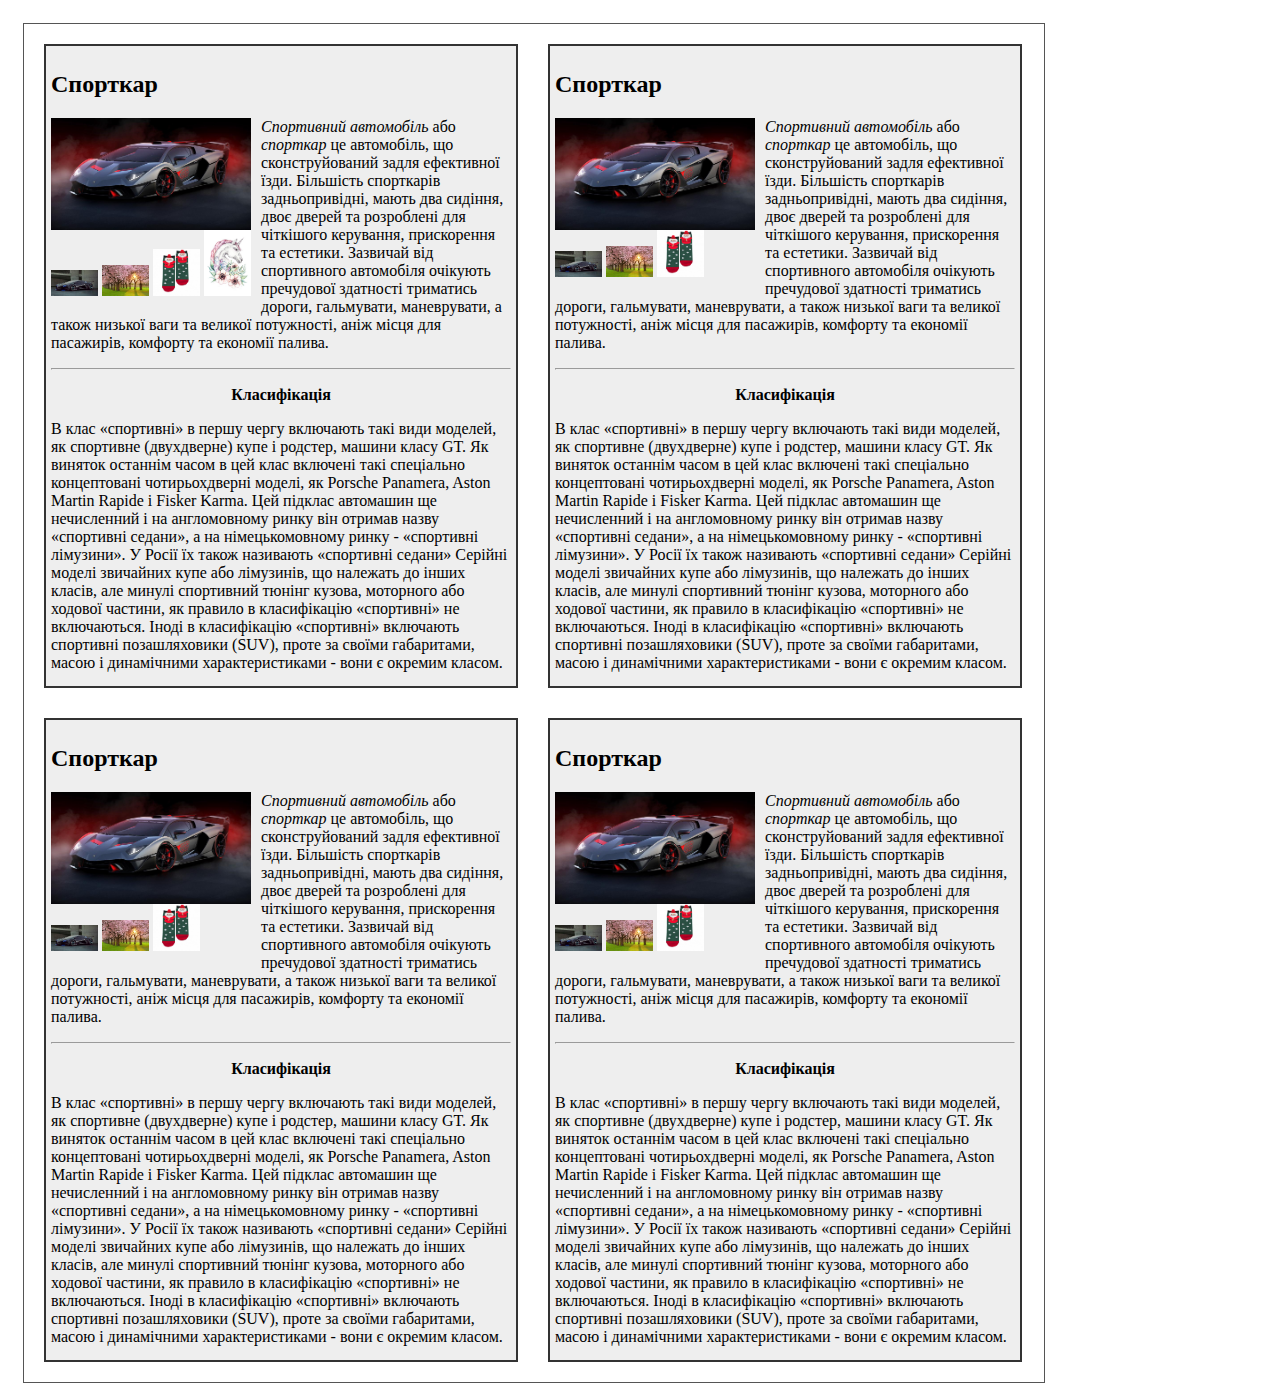
<file: 5 занятя/5завданя.html>
<html>
<head>
	<meta charset = "utf-8">
	<link href="css/style.css" rel="stylesheet" media="all">
</head>
<body>
	<div class="shafa">
			<div class="hatka1">
				<h2>Спорткар</h2>
				<p>
					<div class="photo">
						<img class="logo" src="img/2.jpg">
						<div class="smal-line">
							<img class="logo_2" src="img/3.jpg">
							<img class="logo_2" src="img/4.jpg">
							<img class="logo_2" src="img/5.jpg">
							<img class="logo_2" src="img/1.jpeg">
						</div>
					</div>
				
					<i>Спортивний автомобіль</i> або <i>спорткар</i> це автомобіль, що сконструйований задля ефективної їзди. Більшість спорткарів задньопривідні, мають два сидіння, двоє дверей та розроблені для чіткішого керування, прискорення та естетики. Зазвичай від спортивного автомобіля очікують пречудової здатності триматись дороги, гальмувати, маневрувати, а також низької ваги та великої потужності, аніж місця для пасажирів, комфорту та економії палива.
					</p>
			<p>
			<hr>
			</p>
				
				<b><CENTER>Класифікація</CENTER></b>
				
				    <p>
					В клас «спортивні» в першу чергу включають такі види моделей, як спортивне (двухдверне) купе і родстер, машини класу GT. Як виняток останнім часом в цей клас включені такі спеціально концептовані чотирьохдверні моделі, як Porsche Panamera, Aston Martin Rapide і Fisker Karma. Цей підклас автомашин ще нечисленний і на англомовному ринку він отримав назву «спортивні седани», а на німецькомовному ринку - «спортивні лімузини». У Росії їх також називають «спортивні седани»

Серійні моделі звичайних купе або лімузинів, що належать до інших класів, але минулі спортивний тюнінг кузова, моторного або ходової частини, як правило в класифікацію «спортивні» не включаються. Іноді в класифікацію «спортивні» включають спортивні позашляховики (SUV), проте за своїми габаритами, масою і динамічними характеристиками - вони є окремим класом.
                    </p>
					</div>
				<div class="hatka2">
				<h2>Спорткар</h2>
				<p>
					<div class="photo">
						<img class="logo" src="img/2.jpg">
						<div class="smal-line">
							<img class="logo_2" src="img/3.jpg">
							<img class="logo_2" src="img/4.jpg">
							<img class="logo_2" src="img/5.jpg">
						</div>
					</div>
				
					<i>Спортивний автомобіль</i> або <i>спорткар</i> це автомобіль, що сконструйований задля ефективної їзди. Більшість спорткарів задньопривідні, мають два сидіння, двоє дверей та розроблені для чіткішого керування, прискорення та естетики. Зазвичай від спортивного автомобіля очікують пречудової здатності триматись дороги, гальмувати, маневрувати, а також низької ваги та великої потужності, аніж місця для пасажирів, комфорту та економії палива.
					</p>
			<p>
			<hr>
			</p>
				
				<b><CENTER>Класифікація</CENTER></b>
				
				    <p>
					В клас «спортивні» в першу чергу включають такі види моделей, як спортивне (двухдверне) купе і родстер, машини класу GT. Як виняток останнім часом в цей клас включені такі спеціально концептовані чотирьохдверні моделі, як Porsche Panamera, Aston Martin Rapide і Fisker Karma. Цей підклас автомашин ще нечисленний і на англомовному ринку він отримав назву «спортивні седани», а на німецькомовному ринку - «спортивні лімузини». У Росії їх також називають «спортивні седани»

Серійні моделі звичайних купе або лімузинів, що належать до інших класів, але минулі спортивний тюнінг кузова, моторного або ходової частини, як правило в класифікацію «спортивні» не включаються. Іноді в класифікацію «спортивні» включають спортивні позашляховики (SUV), проте за своїми габаритами, масою і динамічними характеристиками - вони є окремим класом.
                    </p>
					</div>
					<div class="hatka3">
				<h2>Спорткар</h2>
				<p>
					<div class="photo">
						<img class="logo" src="img/2.jpg">
						<div class="smal-line">
							<img class="logo_2" src="img/3.jpg">
							<img class="logo_2" src="img/4.jpg">
							<img class="logo_2" src="img/5.jpg">
						</div>
					</div>
				
					<i>Спортивний автомобіль</i> або <i>спорткар</i> це автомобіль, що сконструйований задля ефективної їзди. Більшість спорткарів задньопривідні, мають два сидіння, двоє дверей та розроблені для чіткішого керування, прискорення та естетики. Зазвичай від спортивного автомобіля очікують пречудової здатності триматись дороги, гальмувати, маневрувати, а також низької ваги та великої потужності, аніж місця для пасажирів, комфорту та економії палива.
					</p>
			<p>
			<hr>
			</p>
				
				<b><CENTER>Класифікація</CENTER></b>
				
				    <p>
					В клас «спортивні» в першу чергу включають такі види моделей, як спортивне (двухдверне) купе і родстер, машини класу GT. Як виняток останнім часом в цей клас включені такі спеціально концептовані чотирьохдверні моделі, як Porsche Panamera, Aston Martin Rapide і Fisker Karma. Цей підклас автомашин ще нечисленний і на англомовному ринку він отримав назву «спортивні седани», а на німецькомовному ринку - «спортивні лімузини». У Росії їх також називають «спортивні седани»

Серійні моделі звичайних купе або лімузинів, що належать до інших класів, але минулі спортивний тюнінг кузова, моторного або ходової частини, як правило в класифікацію «спортивні» не включаються. Іноді в класифікацію «спортивні» включають спортивні позашляховики (SUV), проте за своїми габаритами, масою і динамічними характеристиками - вони є окремим класом.
                    </p>
					</div>
					<div class="hatka4">
				<h2>Спорткар</h2>
				<p>
					<div class="photo">
						<img class="logo" src="img/2.jpg">
						<div class="smal-line">
							<img class="logo_2" src="img/3.jpg">
							<img class="logo_2" src="img/4.jpg">
							<img class="logo_2" src="img/5.jpg">
						</div>
					</div>
				
					<i>Спортивний автомобіль</i> або <i>спорткар</i> це автомобіль, що сконструйований задля ефективної їзди. Більшість спорткарів задньопривідні, мають два сидіння, двоє дверей та розроблені для чіткішого керування, прискорення та естетики. Зазвичай від спортивного автомобіля очікують пречудової здатності триматись дороги, гальмувати, маневрувати, а також низької ваги та великої потужності, аніж місця для пасажирів, комфорту та економії палива.
					</p>
			<p>
			<hr>
			</p>
				
				<b><CENTER>Класифікація</CENTER></b>
				
				    <p>
					В клас «спортивні» в першу чергу включають такі види моделей, як спортивне (двухдверне) купе і родстер, машини класу GT. Як виняток останнім часом в цей клас включені такі спеціально концептовані чотирьохдверні моделі, як Porsche Panamera, Aston Martin Rapide і Fisker Karma. Цей підклас автомашин ще нечисленний і на англомовному ринку він отримав назву «спортивні седани», а на німецькомовному ринку - «спортивні лімузини». У Росії їх також називають «спортивні седани»

Серійні моделі звичайних купе або лімузинів, що належать до інших класів, але минулі спортивний тюнінг кузова, моторного або ходової частини, як правило в класифікацію «спортивні» не включаються. Іноді в класифікацію «спортивні» включають спортивні позашляховики (SUV), проте за своїми габаритами, масою і динамічними характеристиками - вони є окремим класом.
                    </p>
					</div>
			
	</div> <!-- shafka close-->
</body>
</html>
</file>
<file: 5 занятя/css/style.css>
.shafa {
	width: 1010px;
	border: 1px #555  solid ;
	padding: 5px;
	margin: 15px;
	float: left;
	
}

.hatka1, .hatka2, .hatka3, .hatka4{ 
	width: 460px;
	height: 630px;
	border: 2px #333 solid;
	background: #eee;
	float: left;
	padding: 5px;
	margin: 15px;
}	

img {
	width: 200px;
}
img.logo_2 {
	width: 47px;
}

.photo{
	width: 210px;
	float: left;
	
}
</file>
